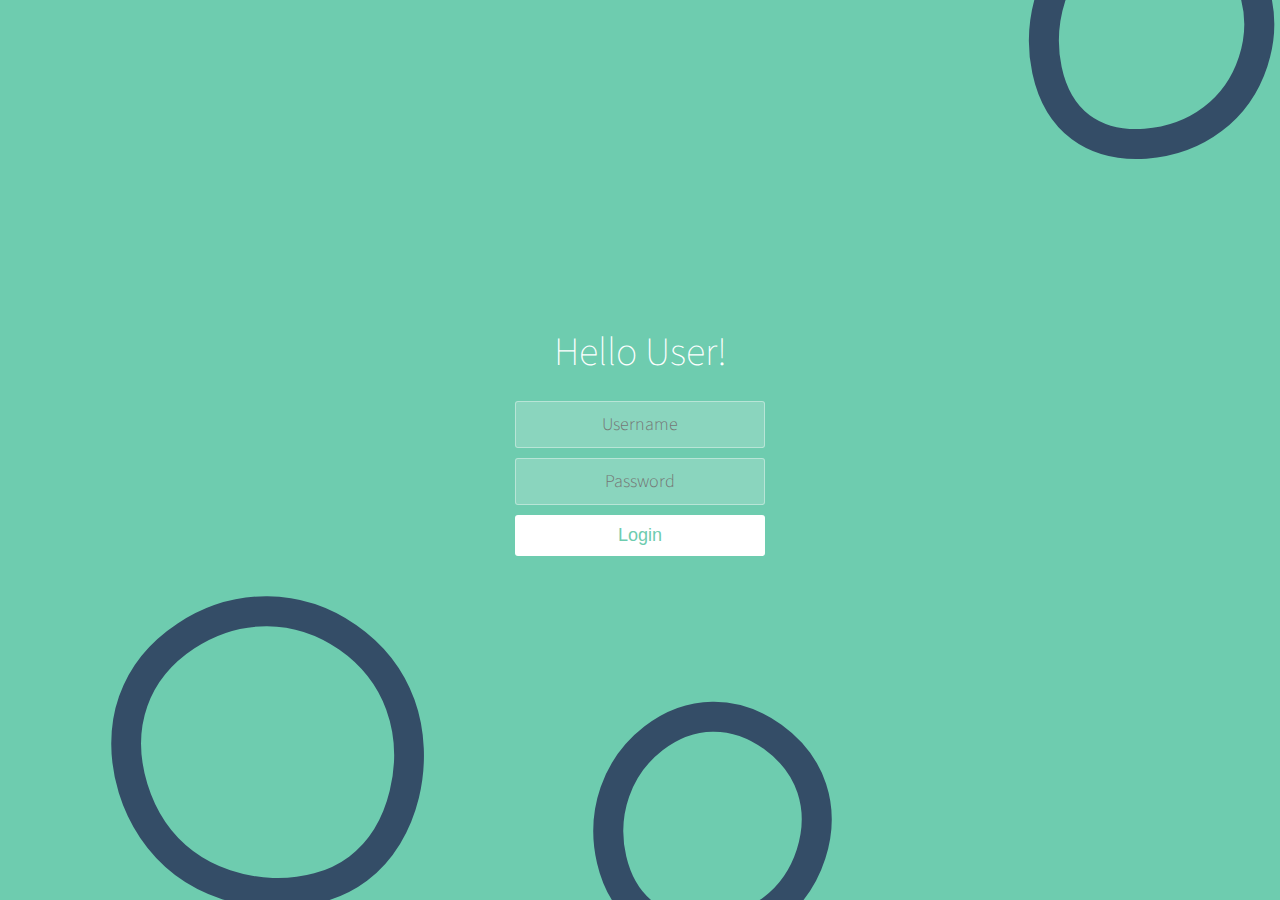
<file: index.html>
<!doctype html><html lang="en"><head><title>Login</title><link rel="stylesheet" href="https://fonts.googleapis.com/css?family=Source+Sans+Pro:200,300"/><link rel="stylesheet" href="styles.css"/><script defer="defer" src="/static/js/main.83acca76.js"></script></head><body><div id="root"></div><script src="../index.js" type="text/jsx"></script></body></html>
</file>
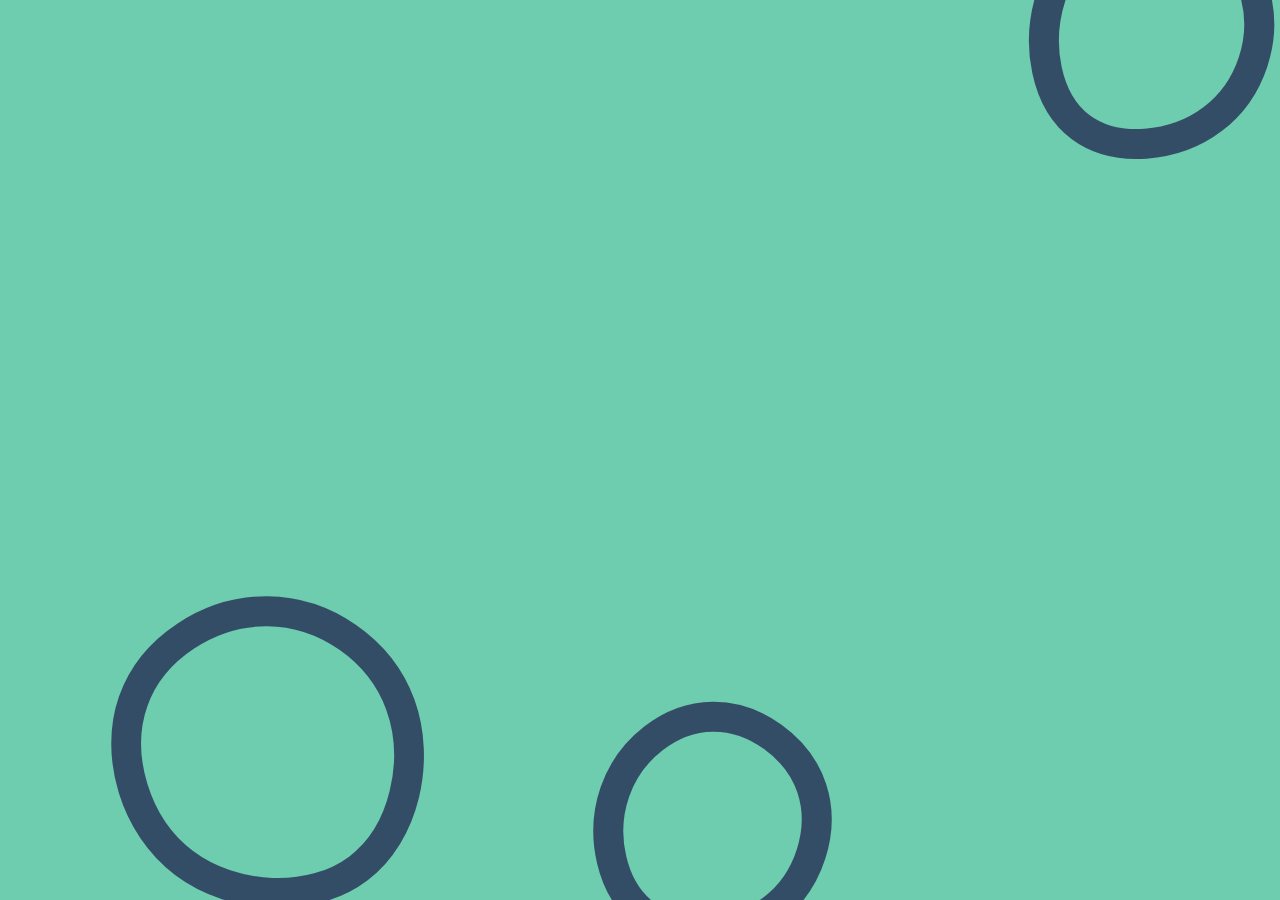
<file: public/index.html>
<!DOCTYPE html>
<html lang="en">

<head>
  <title>Login</title>
  <link rel="stylesheet" href="https://fonts.googleapis.com/css?family=Source+Sans+Pro:200,300" />
  <link rel="stylesheet" href="styles.css" />

</head>

<body>
  <div id="root"></div>
  <script src="../index.js" type="text/jsx"></script>

</body>

</html>
</file>
<file: styles.css>
* {
    box-sizing: border-box;
    margin: 0;
    padding: 0;
    font-weight: 300;
}

html,
body {
    height: 100%;
}

@keyframes pan {
    100% {
        background-position: 15% 50%;
    }
}

body {
    display: grid;
    font-family: "Source Sans Pro", sans-serif;
    place-items: center;
    color: white;
    font-weight: 300;
    background-image: url("bg.svg");
    background-repeat: no-repeat;
    background-size: cover;
    animation: pan 6s infinite alternate linear;
    width: 100%;
    height: 100%;
}


.container {
    margin: 10% auto;
    padding: 80px 0;
    text-align: center;
    /* place-items: center; */

}


.container h1 {
    font-size: 40px;
    font-weight: 200;
}

form {
    padding: 20px 0;
    position: relative;
}

form input {
    /* border: 1px solid RGBA(195, 94, 158, 1);
    background-color: #0D4C92;
    RGBA(195, 94, 158, 0.8); */
    border: 1px solid rgba(252, 252, 252, 0.4);
    background-color: rgba(252, 252, 252, 0.2);
    width: 250px;
    border-radius: 3px;
    font-family: "Source Sans Pro", sans-serif;
    padding: 10px 15px;
    margin: 0 auto 10px auto;
    display: block;
    text-align: center;
    font-size: 18px;
    color: #434242;
    font-weight: 300;
}

form button {
    appearance: none;
    outline: 0;
    background-color: white;
    border: 0;
    padding: 10px 15px;
    color: rgb(110, 204, 175);
    border-radius: 3px;
    width: 250px;
    font-size: 18px;
}

a,
button {
    cursor: pointer;
}

/* ::placeholder {
    color: #903f82;
} */
a {
    color: white;
    /* line-height: 2.5em; */
}

button:hover {
    background-color: #38526e;
}
</file>
<file: public/styles.css>
* {
    box-sizing: border-box;
    margin: 0;
    padding: 0;
    font-weight: 300;
}

html,
body {
    height: 100%;
}

@keyframes pan {
    100% {
        background-position: 15% 50%;
    }
}

body {
    display: grid;
    font-family: "Source Sans Pro", sans-serif;
    place-items: center;
    color: white;
    font-weight: 300;
    background-image: url("bg.svg");
    background-repeat: no-repeat;
    background-size: cover;
    animation: pan 6s infinite alternate linear;
    width: 100%;
    height: 100%;
}


.container {
    margin: 10% auto;
    padding: 80px 0;
    text-align: center;
    /* place-items: center; */

}


.container h1 {
    font-size: 40px;
    font-weight: 200;
}

form {
    padding: 20px 0;
    position: relative;
}

form input {
    /* border: 1px solid RGBA(195, 94, 158, 1);
    background-color: #0D4C92;
    RGBA(195, 94, 158, 0.8); */
    border: 1px solid rgba(252, 252, 252, 0.4);
    background-color: rgba(252, 252, 252, 0.2);
    width: 250px;
    border-radius: 3px;
    font-family: "Source Sans Pro", sans-serif;
    padding: 10px 15px;
    margin: 0 auto 10px auto;
    display: block;
    text-align: center;
    font-size: 18px;
    color: #434242;
    font-weight: 300;
}

form button {
    appearance: none;
    outline: 0;
    background-color: white;
    border: 0;
    padding: 10px 15px;
    color: rgb(110, 204, 175);
    border-radius: 3px;
    width: 250px;
    font-size: 18px;
}

a,
button {
    cursor: pointer;
}

/* ::placeholder {
    color: #903f82;
} */
a {
    color: white;
    /* line-height: 2.5em; */
}

button:hover {
    background-color: #344D67;
}
</file>
